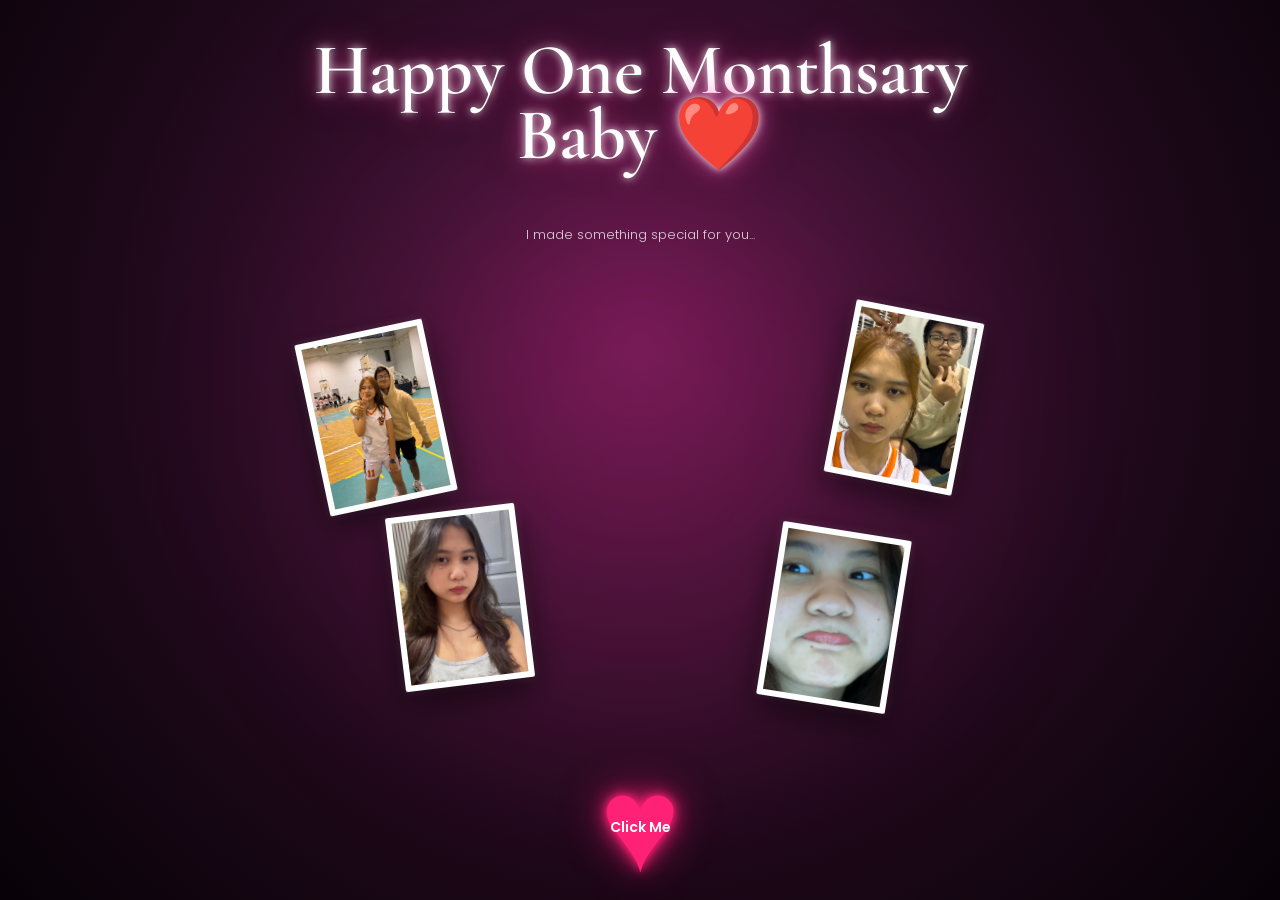
<file: index.html>
<!DOCTYPE html>
<html lang="en">
<head>
    <meta charset="UTF-8">
    <meta name="viewport" content="width=device-width, initial-scale=1.0">
    <title>Happy One Monthsary ❤️</title>
    <link rel="stylesheet" href="style.css">
</head>

<body class="landing-page">

    <div id="floating-hearts"></div>

    <div class="stars"></div>

    <div class="landing-content">

        <h1 class="main-title">
            Happy One Monthsary Baby ❤️
        </h1>

        <p class="subtitle">
            I made something special for you...
        </p>

        <!-- Pictures -->
        <div class="photo-container">

            <div class="photo photo1">
                <img src="IMG_3896.JPG" alt="Us">
            </div>

            <div class="photo photo2">
                <img src="IMG_3900.JPG" alt="Us">
            </div>

            <div class="photo photo3">
                <img src="IMG_E3328.JPG" alt="Us">
            </div>

            <div class="photo photo4">
                <img src="IMG_E3347.JPG" alt="Us">
            </div>

        </div>

        <!-- Heart button -->
<a href="letter.html" class="heart-button" id="clickMe">
    <span>♥</span>
    <p>Click Me</p>
</a>

    </div>

    <!-- Fireworks -->
    <canvas id="fireworks"></canvas>

    <!-- Hearts -->
    <div id="heart-container"></div>

    <!-- Music -->
<audio id="backgroundMusic" loop>
    <source src="music.mp3" type="audio/mpeg">
</audio>

    <script src="script.js"></script>

</body>
</html>
</file>
<file: style.css>
/* =========================================================
   MONTHSARY WEBSITE
   COMPLETE MOBILE-FIRST CSS
========================================================= */

@import url('https://fonts.googleapis.com/css2?family=Cormorant+Garamond:wght@400;500;600;700&family=Poppins:wght@300;400;500;600&display=swap');


/* =========================================================
   RESET
========================================================= */

* {
    margin: 0;
    padding: 0;
    box-sizing: border-box;
}

html {
    scroll-behavior: smooth;
}

body {
    width: 100%;
    min-height: 100dvh;

    overflow-x: hidden;

    font-family: "Poppins", sans-serif;

    background: #090309;
    color: white;
}

img {
    display: block;
    max-width: 100%;
}

a {
    -webkit-tap-highlight-color: transparent;
}


/* =========================================================
   LANDING PAGE
========================================================= */

.landing-page {
    width: 100%;
    min-height: 100dvh;

    position: relative;

    overflow: hidden;

    color: white;

    background:
        radial-gradient(
            circle at 50% 38%,
            #681a50 0%,
            #3e1233 27%,
            #1d0819 62%,
            #070207 100%
        );
}


/* Large central glow */

.landing-page::before {
    content: "";

    position: absolute;

    width: 520px;
    height: 520px;

    left: 50%;
    top: 180px;

    transform: translateX(-50%);

    background: rgba(255, 35, 145, 0.13);

    filter: blur(120px);

    border-radius: 50%;

    pointer-events: none;
}


/* =========================================================
   LANDING CONTENT
========================================================= */

.landing-content {
    width: 100%;
    max-width: 600px;

    height: 100dvh;
    min-height: 700px;

    margin: auto;

    position: relative;

    text-align: center;

    z-index: 10;
}


/* =========================================================
   TITLE
========================================================= */

.main-title {
    position: absolute;

    top: 38px;
    left: 50%;

    transform: translateX(-50%);

    width: 95%;

    font-family: "Cormorant Garamond", serif;

    font-size: clamp(44px, 12vw, 72px);

    line-height: 0.9;

    font-weight: 600;

    color: white;

    text-shadow:
        0 0 8px rgba(255,255,255,0.9),
        0 0 25px rgba(255,90,180,0.7),
        0 0 50px rgba(255,50,150,0.25);

    animation: titleAppear 1.5s ease both;

    z-index: 20;
}


/* =========================================================
   SUBTITLE
========================================================= */

.subtitle {
    position: absolute;

    top: 225px;
    left: 50%;

    transform: translateX(-50%);

    width: 100%;

    font-size: 13px;

    font-weight: 300;

    opacity: 0.8;

    z-index: 20;

    animation: fadeIn 2s ease both;
}


/* =========================================================
   PHOTO COLLAGE
========================================================= */

.photo-container {
    position: absolute;

    inset: 0;

    width: 100%;
    height: 100%;

    pointer-events: none;

    z-index: 8;
}


/* =========================================================
   ALL PHOTO FRAMES
========================================================= */

.photo {
    position: absolute;

    width: 115px;
    height: 155px;

    padding: 6px;

    background: white;

    border-radius: 2px;

    overflow: hidden;

    box-shadow:
        0 12px 35px rgba(0,0,0,0.55),
        0 0 10px rgba(255,255,255,0.12);

    transition:
        transform 0.4s ease;

    pointer-events: none;
}


.photo img {
    width: 100%;
    height: 100%;

    object-fit: cover;
}


/* =========================================================
   LANDING PHOTO 1
   Upper / left
========================================================= */

.photo1 {
    left: 4%;
    top: 320px;

    transform: rotate(-12deg);

    animation:
        photoFloat1 5s ease-in-out infinite,
        photoAppear 1s ease 0.2s both;
}


/* =========================================================
   LANDING PHOTO 2
   Upper / right
========================================================= */

.photo2 {
    right: 4%;
    top: 300px;

    transform: rotate(11deg);

    animation:
        photoFloat2 5s ease-in-out infinite,
        photoAppear 1s ease 0.4s both;
}


/* =========================================================
   LANDING PHOTO 3
   Lower / left
========================================================= */

.photo3 {
    left: 13%;
    top: 500px;

    transform: rotate(-7deg);

    animation:
        photoFloat3 5.5s ease-in-out infinite,
        photoAppear 1s ease 0.6s both;
}


/* =========================================================
   LANDING PHOTO 4
   Lower / right
========================================================= */

.photo4 {
    right: 11%;
    top: 515px;

    transform: rotate(9deg);

    animation:
        photoFloat4 5.5s ease-in-out infinite,
        photoAppear 1s ease 0.8s both;
}


/* =========================================================
   CLICK ME HEART
========================================================= */

.heart-button {
    position: fixed;

    left: 50%;
    bottom: 14px;

    transform: translateX(-50%);

    width: 135px;
    height: 125px;

    display: flex;

    justify-content: center;
    align-items: center;

    text-decoration: none;

    color: white;

    z-index: 100;

    animation:
        heartbeatButton 1.5s ease-in-out infinite;
}


/* Heart */

.heart-button span {
    position: absolute;

    font-size: 135px;

    line-height: 1;

    color: #ff2175;

    text-shadow:
        0 0 8px #ff2175,
        0 0 20px #ff2175,
        0 0 45px rgba(255,30,120,0.65);
}


/* Click Me */

.heart-button p {
    position: relative;

    z-index: 5;

    margin-top: 7px;

    font-size: 14px;

    font-weight: 600;

    color: white;
}


/* =========================================================
   FIREWORKS
========================================================= */

#fireworks {
    position: fixed;

    inset: 0;

    width: 100%;
    height: 100%;

    pointer-events: none;

    z-index: 3;
}


/* =========================================================
   HEART PARTICLES
========================================================= */

#heart-container {
    position: fixed;

    inset: 0;

    pointer-events: none;

    z-index: 6;

    overflow: hidden;
}


/* =========================================================
   LETTER PAGE
========================================================= */

.letter-page {
    width: 100%;

    min-height: 100dvh;

    position: relative;

    overflow-x: hidden;

    color: white;

    background:
        radial-gradient(
            circle at 50% 35%,
            #641947 0%,
            #3a102f 30%,
            #190718 65%,
            #070207 100%
        );
}


/* Letter background glow */

.letter-page::before {
    content: "";

    position: fixed;

    width: 450px;
    height: 450px;

    top: 25%;
    left: 50%;

    transform: translate(-50%, -50%);

    background:
        rgba(255,40,145,0.12);

    filter: blur(110px);

    border-radius: 50%;

    pointer-events: none;
}


/* =========================================================
   LETTER WRAPPER
========================================================= */

.letter-wrapper {
    position: relative;

    width: 100%;

    min-height: 100dvh;

    padding:
        50px 18px
        100px;

    display: flex;

    flex-direction: column;

    align-items: center;

    z-index: 10;
}


/* =========================================================
   LETTER CARD
========================================================= */

.letter {
    position: relative;

    width: 100%;

    max-width: 600px;

    padding:
        35px 22px;

    background:
        rgba(255,255,255,0.065);

    border:
        1px solid rgba(255,255,255,0.15);

    border-radius:
        20px;

    backdrop-filter:
        blur(15px);

    -webkit-backdrop-filter:
        blur(15px);

    box-shadow:
        0 20px 70px rgba(0,0,0,0.45);

    animation:
        letterAppear 1.2s ease both;

    z-index: 20;
}


/* =========================================================
   LETTER TITLE
========================================================= */

.letter h1 {
    font-family:
        "Cormorant Garamond",
        serif;

    font-size:
        clamp(38px, 10vw, 58px);

    line-height:
        1;

    text-align:
        center;

    margin-bottom:
        30px;

    text-shadow:
        0 0 20px rgba(255,100,180,0.35);
}


/* =========================================================
   LETTER TEXT
========================================================= */

.letter-text {
    font-family:
        "Cormorant Garamond",
        serif;

    font-size:
        clamp(20px, 5.3vw, 25px);

    line-height:
        1.7;

    text-align:
        left;
}


.letter-text p {
    margin-bottom:
        24px;
}


/* Signature */

.signature {
    text-align:
        right;

    font-style:
        italic;

    margin-top:
        35px;
}


/* =========================================================
   LETTER PHOTO FRAMES
========================================================= */

/*
   Add these five divs inside letter-wrapper:

   <div class="letter-photo frame1">
       <img src="images/letter1.jpg">
   </div>

   <div class="letter-photo frame2">
       <img src="images/letter2.jpg">
   </div>

   <div class="letter-photo frame3">
       <img src="images/letter3.jpg">
   </div>

   <div class="letter-photo frame4">
       <img src="images/letter4.jpg">
   </div>

   <div class="letter-photo frame5">
       <img src="images/letter5.jpg">
   </div>
*/


.letter-photo {
    position: absolute;

    width: 82px;
    height: 105px;

    padding: 5px;

    background: white;

    border-radius: 2px;

    box-shadow:
        0 8px 25px rgba(0,0,0,0.5);

    z-index: 15;

    overflow: hidden;
}


.letter-photo img {
    width: 100%;
    height: 100%;

    object-fit: cover;
}


/* Frame 1 */

.frame1 {
    left: 5%;
    top: 100px;

    transform:
        rotate(-12deg);
}


/* Frame 2 */

.frame2 {
    right: 4%;
    top: 180px;

    transform:
        rotate(10deg);
}


/* Frame 3 */

.frame3 {
    left: 2%;
    top: 390px;

    transform:
        rotate(8deg);
}


/* Frame 4 */

.frame4 {
    right: 3%;
    top: 500px;

    transform:
        rotate(-9deg);
}


/* Frame 5 */

.frame5 {
    left: 50%;
    bottom: 35px;

    transform:
        translateX(-50%)
        rotate(4deg);
}


/* =========================================================
   MORE BUTTON
========================================================= */

.more-button {
    position: relative;

    z-index: 30;

    margin-top:
        45px;

    padding:
        15px 25px;

    border:
        1px solid rgba(255,120,175,0.5);

    border-radius:
        50px;

    background:
        rgba(255,70,140,0.12);

    color:
        white;

    text-decoration:
        none;

    font-size:
        14px;

    backdrop-filter:
        blur(10px);

    -webkit-backdrop-filter:
        blur(10px);

    transition:
        0.3s ease;
}


.more-button:hover {
    background:
        #e91e63;

    border-color:
        #e91e63;

    transform:
        translateY(-3px);

    box-shadow:
        0 10px 30px rgba(233,30,99,0.4);
}


.more-button:active {
    transform:
        scale(0.94);
}


/* =========================================================
   FLOATING HEARTS — LETTER
========================================================= */

#floating-hearts {
    position: fixed;

    inset: 0;

    overflow: hidden;

    pointer-events: none;

    z-index: 5;
}


.floating-heart {
    position: fixed;

    bottom:
        -60px;

    color:
        rgba(255,120,185,0.45);

    pointer-events:
        none;

    animation:
        floatHeart linear forwards;
}


/* =========================================================
   REASONS PAGE
========================================================= */

.reasons-page {
    width: 100%;

    min-height: 100dvh;

    position: relative;

    overflow-x: hidden;

    color: white;

    background:
        radial-gradient(
            circle at 50% 40%,
            #621745 0%,
            #370e2d 30%,
            #180616 65%,
            #050105 100%
        );
}


.reasons-page::before {
    content: "";

    position: fixed;

    width: 500px;
    height: 500px;

    top: 40%;
    left: 50%;

    transform:
        translate(-50%, -50%);

    background:
        rgba(255,40,145,0.1);

    filter:
        blur(120px);

    border-radius:
        50%;

    pointer-events:
        none;
}


/* =========================================================
   REASONS HEADER
========================================================= */

.reasons-header {
    width: 100%;

    min-height:
        100dvh;

    padding:
        30px 20px;

    display:
        flex;

    flex-direction:
        column;

    justify-content:
        center;

    align-items:
        center;

    text-align:
        center;

    position:
        relative;

    z-index:
        10;
}


.reasons-header h1 {
    font-family:
        "Cormorant Garamond",
        serif;

    font-size:
        clamp(70px, 20vw, 120px);

    line-height:
        0.8;
}


.reasons-header h2 {
    font-family:
        "Cormorant Garamond",
        serif;

    font-size:
        clamp(35px, 9vw, 60px);

    color:
        #ff9bc2;

    margin-top:
        15px;
}


.reasons-header p {
    margin-top:
        60px;

    font-size:
        13px;

    opacity:
        0.55;

    animation:
        bounce 2s ease-in-out infinite;
}


/* =========================================================
   REASONS
========================================================= */

.reasons-container {
    width: 100%;

    padding:
        0 20px;

    position:
        relative;

    z-index:
        10;
}


.reason {
    width: 100%;

    min-height:
        100dvh;

    padding:
        30px 5px;

    display:
        flex;

    flex-direction:
        column;

    justify-content:
        center;

    align-items:
        center;

    text-align:
        center;

    opacity:
        0.15;

    transform:
        scale(0.88)
        translateY(30px);

    transition:
        opacity 1.2s ease,
        transform 1.2s ease;
}


.reason.active {
    opacity:
        1;

    transform:
        scale(1)
        translateY(0);
}


.reason span {
    font-family:
        "Cormorant Garamond",
        serif;

    font-size:
        28px;

    color:
        #ff7ead;

    margin-bottom:
        25px;

    text-shadow:
        0 0 15px rgba(255,70,150,0.5);
}


.reason p {
    font-family:
        "Cormorant Garamond",
        serif;

    font-size:
        clamp(27px, 7.5vw, 44px);

    line-height:
        1.3;

    max-width:
        700px;
}


/* =========================================================
   REASON HEARTS
========================================================= */

#reason-hearts {
    position: fixed;

    inset:
        0;

    overflow:
        hidden;

    pointer-events:
        none;

    z-index:
        4;
}


.reason-heart {
    position:
        fixed;

    bottom:
        -50px;

    color:
        rgba(255,90,160,0.3);

    animation:
        reasonHeartFloat linear forwards;
}


/* =========================================================
   FINAL MESSAGE
========================================================= */

.final-message {
    width:
        100%;

    min-height:
        100dvh;

    padding:
        30px;

    display:
        flex;

    flex-direction:
        column;

    justify-content:
        center;

    align-items:
        center;

    text-align:
        center;

    position:
        relative;

    z-index:
        10;
}


.final-message h1 {
    font-family:
        "Cormorant Garamond",
        serif;

    font-size:
        clamp(42px, 10vw, 75px);

    line-height:
        1.05;
}


.final-message p {
    margin-top:
        20px;

    font-size:
        16px;

    opacity:
        0.7;
}


.big-heart {
    margin-top:
        35px;

    font-size:
        120px;

    color:
        #e91e63;

    text-shadow:
        0 0 15px #e91e63,
        0 0 40px rgba(233,30,99,0.6);

    animation:
        heartbeatButton 1.5s ease-in-out infinite;
}


/* =========================================================
   ANIMATIONS
========================================================= */

@keyframes titleAppear {

    from {
        opacity: 0;

        transform:
            translateX(-50%)
            translateY(30px);
    }

    to {
        opacity: 1;

        transform:
            translateX(-50%)
            translateY(0);
    }
}


@keyframes fadeIn {

    from {
        opacity: 0;
    }

    to {
        opacity: 0.8;
    }
}


@keyframes photoAppear {

    from {
        opacity: 0;
        transform:
            scale(0.7)
            rotate(0deg);
    }

    to {
        opacity: 1;
    }
}


@keyframes photoFloat1 {

    0%, 100% {
        margin-top: 0;
    }

    50% {
        margin-top: -8px;
    }
}


@keyframes photoFloat2 {

    0%, 100% {
        margin-top: 0;
    }

    50% {
        margin-top: 10px;
    }
}


@keyframes photoFloat3 {

    0%, 100% {
        margin-top: 0;
    }

    50% {
        margin-top: -10px;
    }
}


@keyframes photoFloat4 {

    0%, 100% {
        margin-top: 0;
    }

    50% {
        margin-top: 8px;
    }
}


@keyframes heartbeatButton {

    0%, 100% {
        transform:
            translateX(-50%)
            scale(1);
    }

    50% {
        transform:
            translateX(-50%)
            scale(1.08);
    }
}


@keyframes letterAppear {

    from {
        opacity: 0;

        transform:
            translateY(35px);
    }

    to {
        opacity: 1;

        transform:
            translateY(0);
    }
}


@keyframes floatHeart {

    0% {
        transform:
            translateY(0)
            translateX(0)
            rotate(0deg)
            scale(0.7);

        opacity: 0;
    }

    15% {
        opacity: 0.7;
    }

    50% {
        transform:
            translateY(-50vh)
            translateX(25px)
            rotate(30deg)
            scale(1);
    }

    100% {
        transform:
            translateY(-120vh)
            translateX(-25px)
            rotate(70deg)
            scale(0.5);

        opacity: 0;
    }
}


@keyframes reasonHeartFloat {

    0% {
        transform:
            translateY(0)
            rotate(0deg);

        opacity: 0;
    }

    15% {
        opacity: 0.7;
    }

    100% {
        transform:
            translateY(-120vh)
            rotate(180deg);

        opacity: 0;
    }
}


@keyframes bounce {

    0%, 100% {
        transform:
            translateY(0);
    }

    50% {
        transform:
            translateY(10px);
    }
}


/* =========================================================
   MOBILE — MAIN PHONE LAYOUT
========================================================= */

@media (max-width: 600px) {

    .landing-content {
        width: 100%;

        height: 100dvh;

        min-height: 700px;
    }


    /* -------------------------
       TITLE
    ------------------------- */

    .main-title {
        top: 28px;

        font-size:
            clamp(43px, 12vw, 58px);
    }


    .subtitle {
        top: 210px;

        font-size:
            12px;
    }


    /* -------------------------
       LANDING PHOTOS
    ------------------------- */

    .photo {
        width:
            94px;

        height:
            128px;
    }


    /* Upper left */

    .photo1 {
        left:
            3%;

        top:
            285px;
    }


    /* Upper right */

    .photo2 {
        right:
            3%;

        top:
            275px;
    }


    /* Lower left */

    .photo3 {
        left:
            8%;

        top:
            445px;
    }


    /* Lower right */

    .photo4 {
        right:
            7%;

        top:
            465px;
    }


    /* -------------------------
       CLICK ME
    ------------------------- */

    .heart-button {
        bottom:
            8px;

        width:
            125px;

        height:
            115px;
    }


    .heart-button span {
        font-size:
            125px;
    }


    .heart-button p {
        font-size:
            13px;
    }


    /* -------------------------
       LETTER
    ------------------------- */

    .letter-wrapper {
        padding:
            40px 15px 100px;
    }


    .letter {
        padding:
            30px 20px;
    }


    .letter-text {
        font-size:
            20px;

        line-height:
            1.65;
    }


    /* -------------------------
       LETTER PHOTOS
    ------------------------- */

    .letter-photo {
        width:
            80px;

        height:
           100px;

        padding:
            4px;
    }


    .frame1 {
        left:
            1%;

        top:
            75px;
    }


    .frame2 {
        right:
            1%;

        top:
            180px;
    }


    .frame3 {
        left:
            1%;

        top:
            400px;
    }


    .frame4 {
        right:
            1%;

        top:
            560px;
    }


    .frame5 {
        left:
            50%;

        bottom:
            25px;
    }


    /* -------------------------
       REASONS
    ------------------------- */

    .reason {
        padding:
            20px 3px;
    }


    .reason p {
        font-size:
            clamp(26px, 7.5vw, 40px);
    }

}


/* =========================================================
   VERY SMALL PHONES
========================================================= */

@media (max-width: 380px) {

    .main-title {
        font-size:
            42px;
    }


    .subtitle {
        top:
            190px;
    }


    .photo {
        width:
            82px;

        height:
            112px;
    }


    .photo1 {
        left:
            2%;

        top:
            270px;
    }


    .photo2 {
        right:
            2%;

        top:
            265px;
    }


    .photo3 {
        left:
            7%;

        top:
            425px;
    }


    .photo4 {
        right:
            6%;

        top:
            440px;
    }


    .heart-button {
        width:
            115px;

        height:
            105px;
    }


    .heart-button span {
        font-size:
            115px;
    }


    .heart-button p {
        font-size:
            12px;
    }

}


/* =========================================================
   DESKTOP PREVIEW
========================================================= */

@media (min-width: 601px) {

    .landing-content {
        max-width:
            700px;

        min-height:
            750px;
    }


    .photo {
        width:
            130px;

        height:
            175px;
    }


    .photo1 {
        left:
            3%;

        top:
            330px;
    }


    .photo2 {
        right:
            3%;

        top:
            310px;
    }


    .photo3 {
        left:
            15%;

        top:
            510px;
    }


    .photo4 {
        right:
            13%;

        top:
            530px;
    }


    .letter {
        padding:
            50px 55px;
    }


    .letter-text {
        font-size:
            24px;
    }

}
</file>
